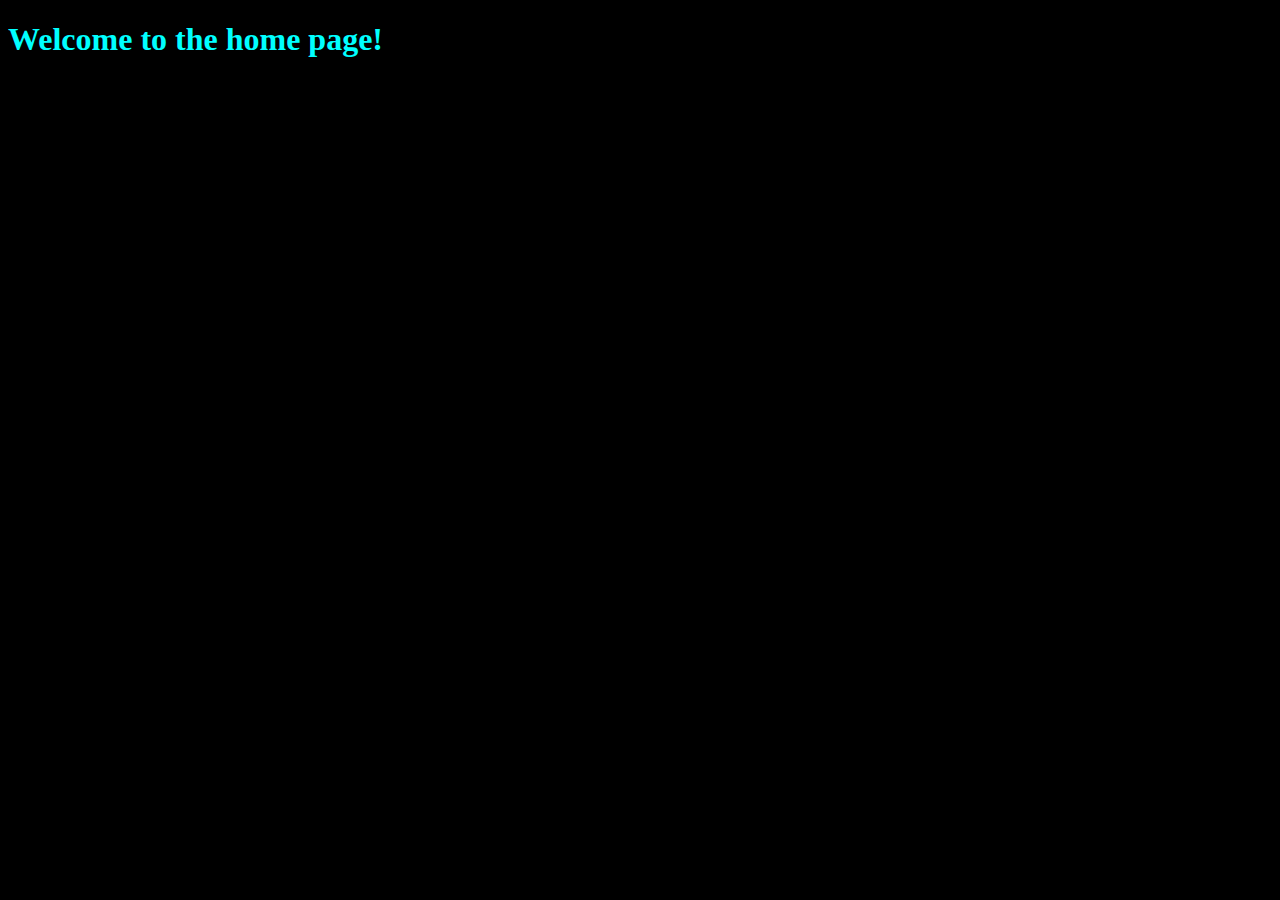
<file: templates/index.html>
<!DOCTYPE html>
<html lang="en">
<head>
    <meta charset="UTF-8">
    <meta name="viewport" content="width=device-width, initial-scale=1.0">
    <title>Document</title>
</head>
<body style="color: cyan; background-color: black;">
    <h1>Welcome to the home page!</h1>
</body>
</html>
</file>
